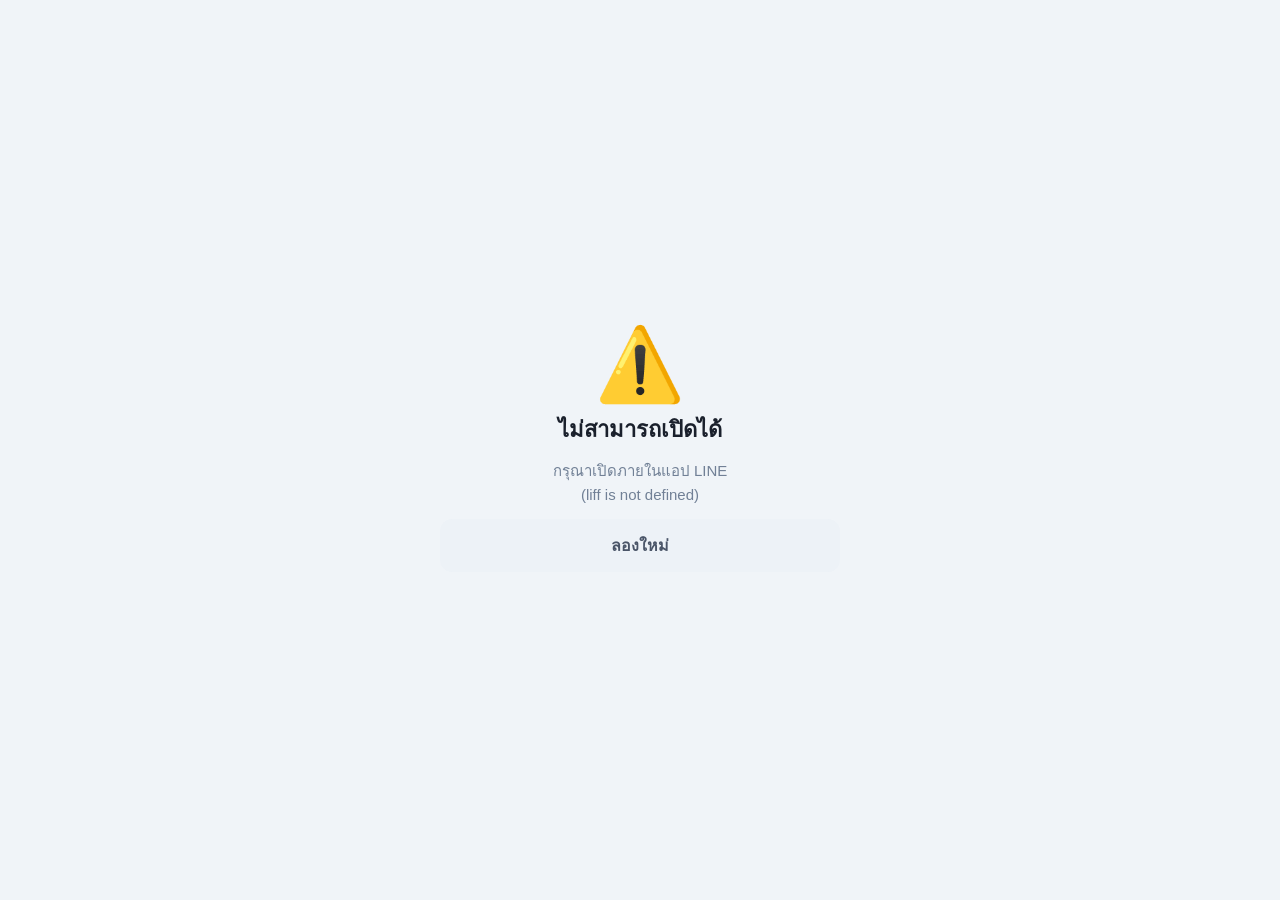
<file: leave.html>
<!DOCTYPE html>
<html lang="th">
<head>
  <meta charset="UTF-8" />
  <meta name="viewport" content="width=device-width, initial-scale=1.0, maximum-scale=1.0, user-scalable=no" />
  <title>ส่งใบลา</title>
  <link rel="stylesheet" href="style.css" />
  <style>
    .form-group { display: flex; flex-direction: column; gap: 6px; }
    .form-label { font-size: 13px; color: #718096; font-weight: 600; }
    .form-input {
      padding: 12px 14px; border: 1.5px solid #e2e8f0; border-radius: 10px;
      font-size: 16px; outline: none; transition: border-color 0.2s; background: #fff;
      width: 100%;
    }
    .form-input:focus { border-color: #3182CE; }
    select.form-input { appearance: none; -webkit-appearance: none; }

    .quota-grid {
      display: grid; grid-template-columns: 1fr 1fr; gap: 8px;
    }
    .quota-card {
      background: #f7fafc; border-radius: 10px; padding: 10px 12px;
      display: flex; flex-direction: column; gap: 2px;
    }
    .quota-type  { font-size: 12px; color: #718096; font-weight: 600; }
    .quota-num   { font-size: 20px; font-weight: 700; color: #2d3748; }
    .quota-sub   { font-size: 11px; color: #a0aec0; }
    .quota-full  { color: #e53e3e !important; }

    .date-row { display: grid; grid-template-columns: 1fr 1fr; gap: 10px; }
    .days-badge {
      background: #ebf8ff; color: #2b6cb0; padding: 8px 12px;
      border-radius: 8px; font-size: 14px; font-weight: 600; text-align: center;
    }
    .btn-blue { background: #3182CE; color: #fff; }
    .btn-blue:disabled { opacity: 0.4; cursor: not-allowed; }
  </style>
</head>
<body>

  <!-- Loading -->
  <div id="screen-loading" class="screen active">
    <div class="spinner" style="border-top-color:#3182CE"></div>
    <p>กำลังโหลด...</p>
  </div>

  <!-- Error -->
  <div id="screen-error" class="screen">
    <div class="icon">⚠️</div>
    <h2 id="error-title">เกิดข้อผิดพลาด</h2>
    <p id="error-msg"></p>
    <button class="btn btn-secondary" onclick="location.reload()">ลองใหม่</button>
  </div>

  <!-- Not registered -->
  <div id="screen-not-reg" class="screen">
    <div class="icon">📋</div>
    <h2>ยังไม่ได้ลงทะเบียน</h2>
    <p>กรุณาลงทะเบียนพนักงานก่อนใช้งาน</p>
    <button class="btn btn-secondary" onclick="closeLiff()">ปิด</button>
  </div>

  <!-- Form -->
  <div id="screen-form" class="screen">
    <div class="card">
      <div class="action-icon">📝</div>
      <h1>ส่งใบลา</h1>
      <p class="subtitle" id="emp-name"></p>

      <!-- สิทธิ์คงเหลือ -->
      <div>
        <p class="form-label" style="margin-bottom:8px">สิทธิ์ลาคงเหลือ</p>
        <div class="quota-grid" id="quota-grid">
          <div class="quota-card">
            <span class="quota-type">ลาป่วย</span>
            <span class="quota-num" id="q-sick">-</span>
            <span class="quota-sub">วันที่เหลือ</span>
          </div>
          <div class="quota-card">
            <span class="quota-type">ลากิจ</span>
            <span class="quota-num" id="q-personal">-</span>
            <span class="quota-sub">วันที่เหลือ</span>
          </div>
          <div class="quota-card">
            <span class="quota-type">ลาพักร้อน</span>
            <span class="quota-num" id="q-vacation">-</span>
            <span class="quota-sub">วันที่เหลือ</span>
          </div>
          <div class="quota-card">
            <span class="quota-type">ลาไม่รับเงิน</span>
            <span class="quota-num">∞</span>
            <span class="quota-sub">ไม่จำกัด</span>
          </div>
        </div>
      </div>

      <!-- ประเภทการลา -->
      <div class="form-group">
        <label class="form-label">ประเภทการลา</label>
        <select id="sel-type" class="form-input" onchange="onTypeChange()">
          <option value="">-- เลือกประเภท --</option>
          <option value="sick">ลาป่วย</option>
          <option value="personal">ลากิจ (ล่วงหน้าอย่างน้อย 1 วัน)</option>
          <option value="vacation">ลาพักร้อน (ล่วงหน้าอย่างน้อย 3 วัน)</option>
          <option value="unpaid">ลาไม่รับเงิน</option>
        </select>
      </div>

      <!-- วันที่ -->
      <div class="date-row">
        <div class="form-group">
          <label class="form-label">วันที่เริ่ม</label>
          <input id="inp-start" class="form-input" type="date" onchange="calcDays()" />
        </div>
        <div class="form-group">
          <label class="form-label">วันที่สิ้นสุด</label>
          <input id="inp-end" class="form-input" type="date" onchange="calcDays()" />
        </div>
      </div>

      <!-- จำนวนวัน -->
      <div id="days-display" class="days-badge" style="display:none">
        จำนวน: <span id="days-count">0</span> วัน
      </div>

      <!-- ครึ่งวัน -->
      <div class="form-group" id="half-day-group" style="display:none">
        <label class="form-label">ระยะเวลา</label>
        <select id="sel-half" class="form-input" onchange="calcDays()">
          <option value="1">เต็มวัน</option>
          <option value="0.5">ครึ่งวัน</option>
        </select>
      </div>

      <!-- เหตุผล -->
      <div class="form-group">
        <label class="form-label">เหตุผล</label>
        <textarea id="inp-reason" class="form-input" rows="3"
          placeholder="กรอกเหตุผลการลา..." style="resize:none; font-family:inherit"
          oninput="checkReady()"></textarea>
      </div>

      <button id="submit-btn" class="btn btn-blue" disabled onclick="handleSubmit()">
        <span id="submit-label">ส่งใบลา</span>
      </button>
    </div>
  </div>

  <!-- Success -->
  <div id="screen-success" class="screen">
    <div class="icon success-icon">✅</div>
    <h2>ส่งใบลาแล้ว!</h2>
    <p id="success-detail"></p>
    <p style="font-size:13px; color:#a0aec0">รอ HR ตรวจสอบและอนุมัติ<br>ระบบจะแจ้งกลับทาง LINE</p>
    <button class="btn btn-secondary" onclick="closeLiff()">รับทราบ</button>
  </div>

  <script src="https://static.line-scdn.net/liff/edge/2/sdk.js"></script>
  <script src="config.js"></script>
  <script>
    var state = { userId: null, balance: null };

    async function init() {
      try {
        await liff.init({ liffId: CONFIG.LIFF_ID });
        if (!liff.isLoggedIn()) { liff.login({ redirectUri: window.location.href }); return; }

        var profile = await liff.getProfile();
        state.userId = profile.userId;

        // ดึง leave balance
        var res = await fetch(CONFIG.GAS_URL, {
          method: 'POST',
          headers: { 'Content-Type': 'text/plain;charset=utf-8' },
          body: JSON.stringify({ action: 'getLeaveBalance', userId: state.userId })
        });
        var json = await res.json();

        if (json.status === 'error' && json.message === 'not_registered') {
          showScreen('screen-not-reg'); return;
        }
        if (json.status !== 'ok') {
          showError('เกิดข้อผิดพลาด', json.message || 'ไม่สามารถโหลดข้อมูลได้');
          return;
        }

        state.balance = json.balance;
        document.getElementById('emp-name').textContent = json.name;

        // แสดงโควต้า
        ['sick', 'personal', 'vacation'].forEach(function(type) {
          var b = json.balance[type];
          var el = document.getElementById('q-' + type);
          el.textContent = b.remaining;
          if (b.remaining === 0) el.classList.add('quota-full');
        });

        // ตั้ง min date = วันนี้
        var today = new Date().toISOString().split('T')[0];
        document.getElementById('inp-start').min = today;
        document.getElementById('inp-end').min = today;

        showScreen('screen-form');
      } catch (err) {
        showError('ไม่สามารถเปิดได้', 'กรุณาเปิดภายในแอป LINE\n(' + err.message + ')');
      }
    }

    function showScreen(id) {
      document.querySelectorAll('.screen').forEach(function(s) { s.classList.remove('active'); });
      document.getElementById(id).classList.add('active');
    }

    function showError(title, msg) {
      document.getElementById('error-title').textContent = title;
      document.getElementById('error-msg').textContent = msg;
      showScreen('screen-error');
    }

    function onTypeChange() {
      calcDays();
      checkReady();
      // แสดง/ซ่อน ครึ่งวัน เฉพาะตอนวันเดียว
      var halfGroup = document.getElementById('half-day-group');
      var start = document.getElementById('inp-start').value;
      var end   = document.getElementById('inp-end').value;
      if (start && end && start === end) {
        halfGroup.style.display = '';
      } else {
        halfGroup.style.display = 'none';
      }
    }

    function calcDays() {
      var start = document.getElementById('inp-start').value;
      var end   = document.getElementById('inp-end').value;
      var display = document.getElementById('days-display');

      if (!start) return;
      if (!end || end < start) {
        document.getElementById('inp-end').value = start;
        end = start;
      }

      var startD = new Date(start);
      var endD   = new Date(end);
      var diff   = Math.round((endD - startD) / (1000*60*60*24)) + 1;

      var halfGroup = document.getElementById('half-day-group');
      if (diff === 1) {
        halfGroup.style.display = '';
      } else {
        halfGroup.style.display = 'none';
        document.getElementById('sel-half').value = '1';
      }

      var mult = parseFloat(document.getElementById('sel-half').value) || 1;
      var days = diff * mult;

      document.getElementById('days-count').textContent = days;
      display.style.display = '';
      checkReady();
    }

    function checkReady() {
      var type   = document.getElementById('sel-type').value;
      var start  = document.getElementById('inp-start').value;
      var end    = document.getElementById('inp-end').value;
      var reason = document.getElementById('inp-reason').value.trim();
      document.getElementById('submit-btn').disabled = !(type && start && end && reason);
    }

    async function handleSubmit() {
      var type   = document.getElementById('sel-type').value;
      var start  = document.getElementById('inp-start').value;
      var end    = document.getElementById('inp-end').value;
      var reason = document.getElementById('inp-reason').value.trim();
      var mult   = parseFloat(document.getElementById('sel-half').value) || 1;
      var diff   = Math.round((new Date(end) - new Date(start)) / (1000*60*60*24)) + 1;
      var days   = diff * mult;

      var btn = document.getElementById('submit-btn');
      btn.disabled = true;
      document.getElementById('submit-label').textContent = 'กำลังส่ง...';

      try {
        var res = await fetch(CONFIG.GAS_URL, {
          method: 'POST',
          headers: { 'Content-Type': 'text/plain;charset=utf-8' },
          body: JSON.stringify({
            action: 'leave',
            userId: state.userId,
            leaveType: type,
            startDate: start,
            endDate:   end,
            days:      days,
            reason:    reason
          })
        });
        var json = await res.json();

        if (json.status === 'ok') {
          var typeLabel = {sick:'ลาป่วย', personal:'ลากิจ', vacation:'ลาพักร้อน', unpaid:'ลาไม่รับเงิน'}[type] || type;
          document.getElementById('success-detail').textContent =
            typeLabel + '\n' + start + (end !== start ? ' - ' + end : '') + '\nจำนวน ' + days + ' วัน';
          showScreen('screen-success');
        } else {
          alert('❌ ' + (json.message || 'เกิดข้อผิดพลาด'));
          btn.disabled = false;
          document.getElementById('submit-label').textContent = 'ส่งใบลา';
        }
      } catch (err) {
        alert('ไม่สามารถเชื่อมต่อได้\n' + err.message);
        btn.disabled = false;
        document.getElementById('submit-label').textContent = 'ส่งใบลา';
      }
    }

    function closeLiff() {
      try { liff.closeWindow(); } catch(e) {}
      setTimeout(function() { try { window.close(); } catch(e) {} }, 300);
    }

    window.addEventListener('DOMContentLoaded', init);
  </script>
</body>
</html>
</file>
<file: style.css>
* {
  box-sizing: border-box;
  margin: 0;
  padding: 0;
}

body {
  font-family: 'Helvetica Neue', Arial, sans-serif;
  background: #f0f4f8;
  min-height: 100vh;
  display: flex;
  align-items: center;
  justify-content: center;
  padding: 16px;
}

/* ==================== Screens ==================== */

.screen {
  display: none;
  flex-direction: column;
  align-items: center;
  justify-content: center;
  width: 100%;
  max-width: 400px;
  text-align: center;
  gap: 12px;
}

.screen.active {
  display: flex;
}

/* ==================== Loading ==================== */

.spinner {
  width: 48px;
  height: 48px;
  border: 4px solid #e2e8f0;
  border-top-color: #06c755;
  border-radius: 50%;
  animation: spin 0.8s linear infinite;
  margin-bottom: 8px;
}

@keyframes spin {
  to { transform: rotate(360deg); }
}

/* ==================== Card ==================== */

.card {
  background: #fff;
  border-radius: 20px;
  padding: 28px 24px;
  width: 100%;
  box-shadow: 0 4px 20px rgba(0, 0, 0, 0.08);
  display: flex;
  flex-direction: column;
  gap: 14px;
}

/* ==================== Action header ==================== */

.action-icon {
  font-size: 48px;
  line-height: 1;
}

h1 {
  font-size: 26px;
  font-weight: 700;
  color: #1a202c;
}

.subtitle {
  font-size: 15px;
  color: #718096;
}

/* ==================== Info rows ==================== */

.info-row {
  display: flex;
  justify-content: space-between;
  align-items: center;
  padding: 8px 12px;
  background: #f7fafc;
  border-radius: 10px;
}

.label {
  font-size: 13px;
  color: #a0aec0;
}

.value {
  font-size: 15px;
  font-weight: 600;
  color: #2d3748;
}

/* ==================== GPS Status ==================== */

.status-box {
  display: flex;
  align-items: center;
  gap: 8px;
  padding: 10px 14px;
  border-radius: 10px;
  font-size: 14px;
  font-weight: 500;
}

.status-waiting  { background: #fffbeb; color: #92400e; }
.status-ok       { background: #f0fff4; color: #276749; }
.status-error    { background: #fff5f5; color: #c53030; }

/* ==================== Photo ==================== */

.photo-section {
  display: flex;
  flex-direction: column;
  gap: 8px;
}

.photo-label {
  display: block;
  cursor: pointer;
  border: 2px dashed #cbd5e0;
  border-radius: 14px;
  overflow: hidden;
  min-height: 140px;
  display: flex;
  align-items: center;
  justify-content: center;
  transition: border-color 0.2s;
}

.photo-label:hover {
  border-color: #06c755;
}

#photo-preview {
  width: 100%;
  height: 100%;
  object-fit: cover;
  border-radius: 12px;
  display: block;
}

#photo-placeholder {
  display: flex;
  flex-direction: column;
  align-items: center;
  gap: 6px;
  color: #a0aec0;
  padding: 24px;
}

#photo-placeholder span:first-child {
  font-size: 36px;
}

#photo-placeholder span:last-child {
  font-size: 14px;
}

/* ==================== Buttons ==================== */

.btn {
  width: 100%;
  padding: 14px;
  border: none;
  border-radius: 12px;
  font-size: 16px;
  font-weight: 700;
  cursor: pointer;
  transition: opacity 0.2s, transform 0.1s;
}

.btn:active {
  transform: scale(0.97);
}

.btn:disabled {
  opacity: 0.4;
  cursor: not-allowed;
  transform: none;
}

.btn-primary {
  background: #06c755;
  color: #fff;
}

.btn-secondary {
  background: #edf2f7;
  color: #4a5568;
}

/* ==================== Success / Error screens ==================== */

.icon {
  font-size: 72px;
  line-height: 1;
}

.success-icon {
  animation: pop 0.4s ease;
}

@keyframes pop {
  0%   { transform: scale(0.5); opacity: 0; }
  70%  { transform: scale(1.1); }
  100% { transform: scale(1);   opacity: 1; }
}

h2 {
  font-size: 22px;
  font-weight: 700;
  color: #1a202c;
}

p {
  font-size: 15px;
  color: #718096;
  line-height: 1.6;
  white-space: pre-line;
}

/* ==================== Checkout color ==================== */

body.checkout .btn-primary {
  background: #e53e3e;
}

body.checkout .photo-label:hover {
  border-color: #e53e3e;
}
</file>
